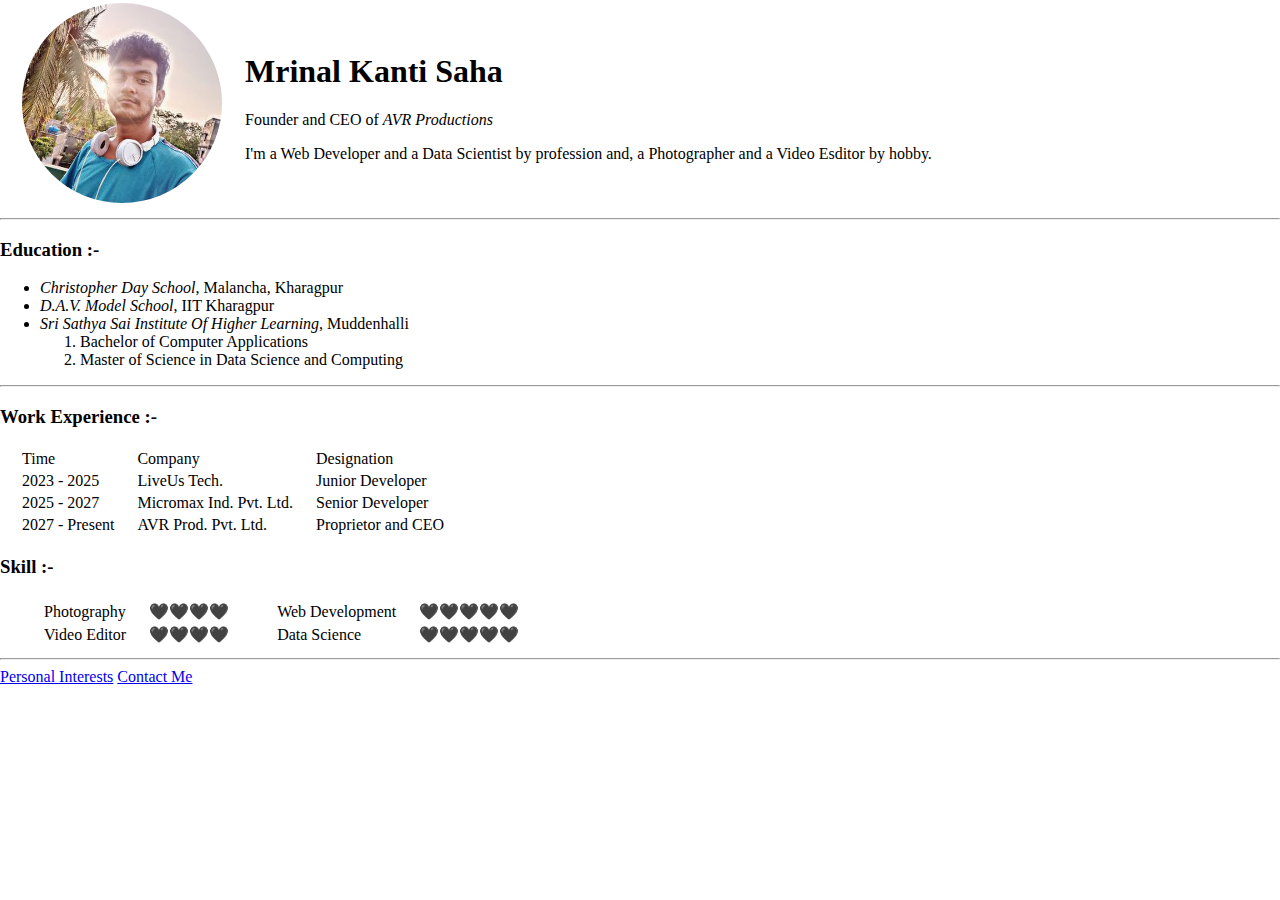
<file: index.html>
<!DOCTYPE html>
<html lang="en">
<head>
    <meta charset="UTF-8">
    <meta name="viewport" content="width=device-width, initial-scale=1.0">
    <link rel="stylesheet" href="styles.css">
    <title>Mrinal's Personal Site</title>
</head>
<body>

    <table>
        <tr>
            <td>
                <img src="unnamed.jpg" alt="Profile Picture">
            </td>
            <td>
                <h1>Mrinal Kanti Saha</h1>
                <p>Founder and CEO of <em>AVR Productions</em></p>
                <p>I'm a Web Developer and a Data Scientist by profession and, a Photographer and a Video Esditor by hobby. </p>
            </td>
        </tr>
    </table>
    
    <hr>
    <h3>Education :-</h3>
    <ul>
        <li><em>Christopher Day School</em>, Malancha, Kharagpur</li>
        <li><em>D.A.V. Model School</em>, IIT Kharagpur</li>
        <li><em>Sri Sathya Sai Institute Of Higher Learning</em>, Muddenhalli
            <ol>
                <li>Bachelor of Computer Applications</li>
                <li>Master of Science in Data Science and Computing</li>
            </ol>
        </li>
    </ul>
    <hr>
    <h3>Work Experience :-</h3>
    <table>
        <thead>
            <tr>
                <td>Time</td>
                <td>Company</td>
                <td>Designation</td>
            </tr>
        </thead>
        <tbody>
            <tr>
                <td>2023 - 2025</td>
                <td>LiveUs Tech.</td>
                <td>Junior Developer</td>
            </tr>
            <tr>
                <td>2025 - 2027</td>
                <td>Micromax Ind. Pvt. Ltd.</td>
                <td>Senior Developer</td>
            </tr>
            <tr>
                <td>2027 - Present</td>
                <td>AVR Prod. Pvt. Ltd.</td>
                <td>Proprietor and CEO</td>
            </tr>
        </tbody>
    </table>
    <h3>Skill :-</h3>
    <table>

        <tr>
            <td>
                <table>
                    <tbody>
                        <tr>
                            <td>Photography</td>
                            <td>🖤🖤🖤🖤</td>
                        </tr>
                        <tr>
                            <td>Video Editor</td>
                            <td>🖤🖤🖤🖤</td>
                        </tr>
                    </tbody>
                </table>
            </td>
            <td>
                <table>
                    <tbody>
                        <tr>
                            <td>Web Development</td>
                            <td>🖤🖤🖤🖤🖤</td>
                        </tr>
                        <tr>
                            <td>Data Science</td>
                            <td>🖤🖤🖤🖤🖤</td>
                        </tr>
                    </tbody>
                </table>
            </td>
        </tr>
        
    </table>
    <hr>
    <a href="hobbies.html">Personal Interests</a>
    <a href="contact.html">Contact Me</a>
</body>
</html>
</file>
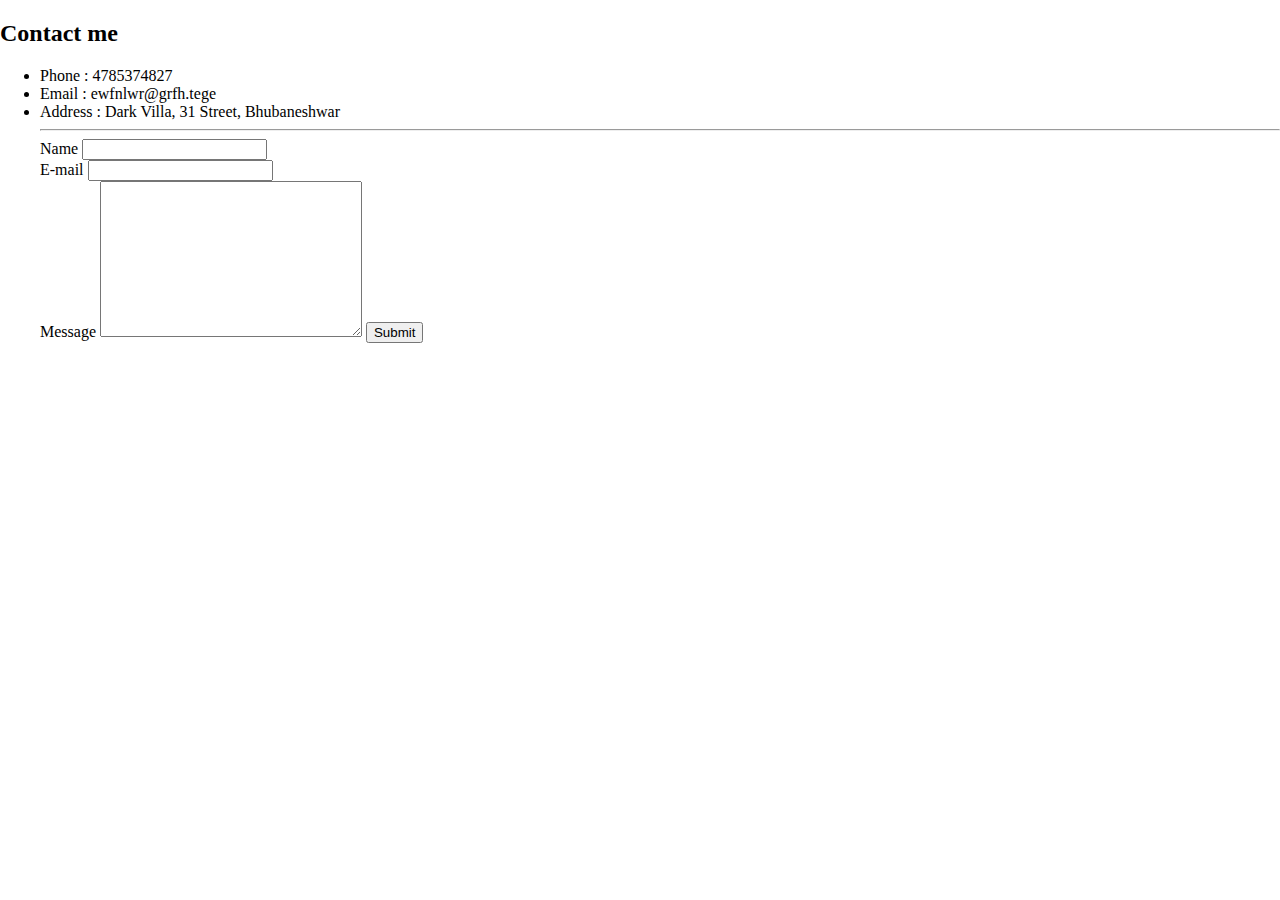
<file: contact.html>
<!DOCTYPE html>
<html lang="en">
<head>
    <meta charset="UTF-8">
    <meta name="viewport" content="width=device-width, initial-scale=1.0">
    <link rel="stylesheet" href="styles.css">
    <title>Contact Me</title>
</head>
<body>
    <h2>Contact me</h2>
    <ul>
        <li>Phone : 4785374827</li>
        <li>Email : ewfnlwr@grfh.tege</li>
        <li>Address : Dark Villa, 31 Street, Bhubaneshwar</li>

        <hr>

        <form action="mailto:jarvinwayne014@gmail.com" method="POST" enctype="text/plain">
            <label for="name">Name</label>
            <input name="yourName" type="text" id="name">
            <br>
            <label for="email">E-mail</label>
            <input name="yourEmail" type="email" id="email">
            <br>
            <label for="message">Message</label>
            <textarea name="yourMessage" id="message" cols="30" rows="10"></textarea>
            <input type="submit">
        </form>
    </ul>
</body>
</html>
</file>
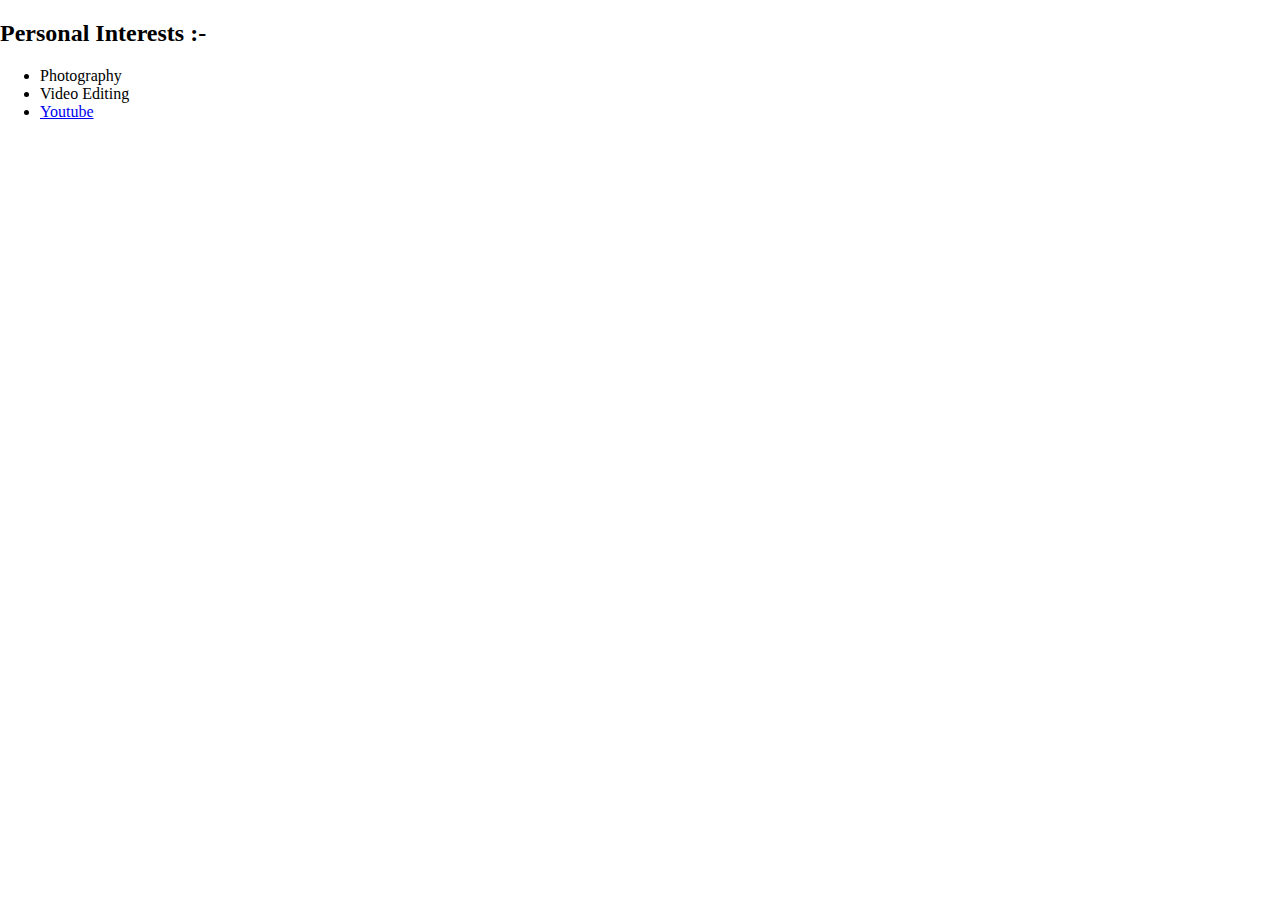
<file: hobbies.html>
<!DOCTYPE html>
<html lang="en">
<head>
    <meta charset="UTF-8">
    <meta name="viewport" content="width=device-width, initial-scale=1.0">
    <link rel="stylesheet" href="styles.css">
    <title>My hobbies</title>
</head>
<body>
    <h2>Personal Interests :-</h2>
    <ul>
        <li>Photography</li>
        <li>Video Editing</li>
        <li><a href="https://www.youtube.com/channel/UCuymv3820FOGVZi43C70P3A?view_as=subscriber">Youtube</a></li>
    </ul>
</body>
</html>
</file>
<file: styles.css>
body {
    /*font-size: 0.635rem; */
    box-sizing: border-box;
    padding: 0;
    margin: 0;
}
img {
    border-radius: 50%;
    width: 200px;
    height: 200px;
}
td {
        padding-left: 20px;
}
</file>
